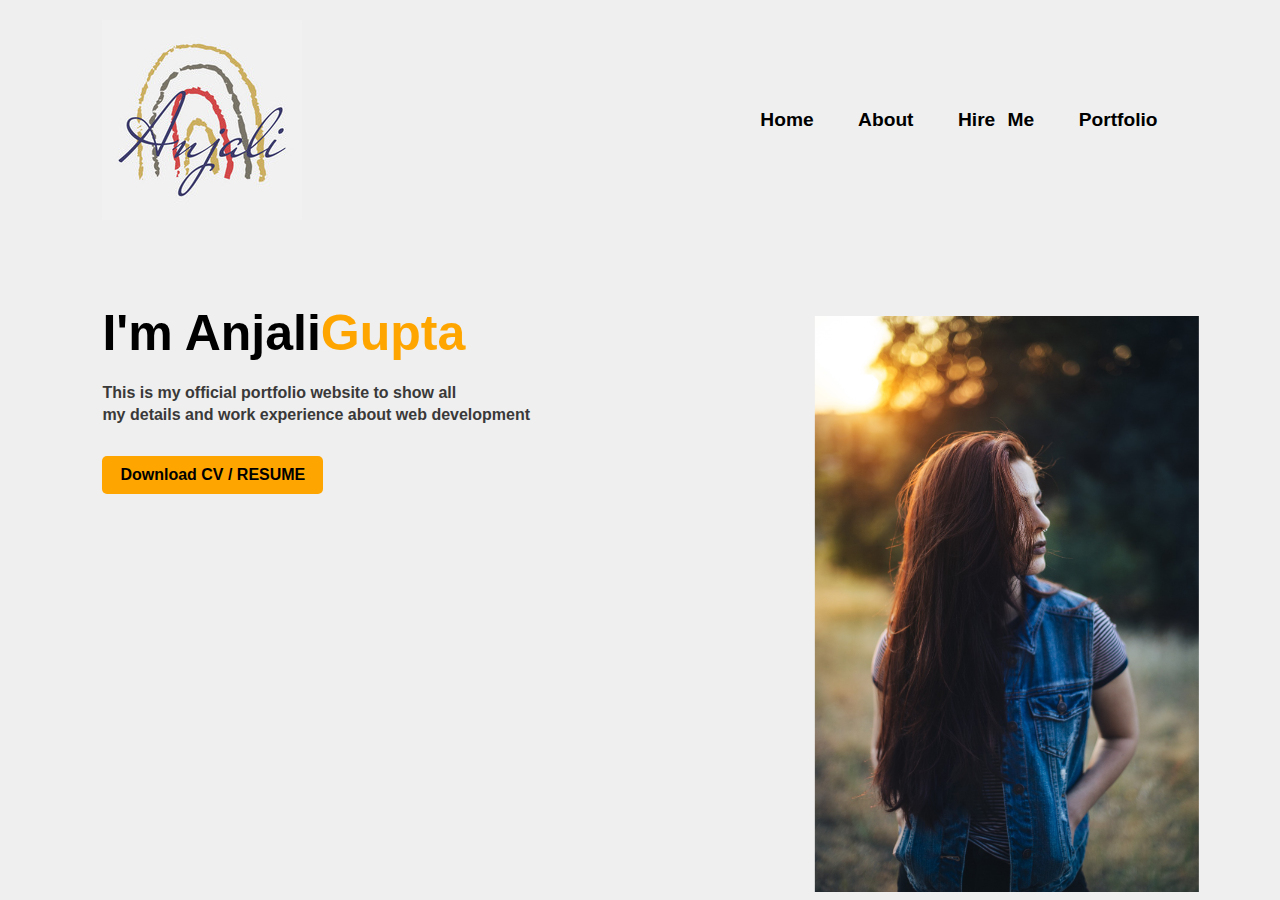
<file: portfolio.html>
<!DOCTYPE html>
<html lang="en">
<head>
    <meta charset="UTF-8">
    <meta http-equiv="X-UA-Compatible" content="IE=edge">
    <meta name="viewport" content="width=device-width, initial-scale=1.0">
    <title>Portfolio</title>
    <link rel="stylesheet" href="port.css">
</head>
<body>
    <div class="me">
        <nav>
            <img src="b1.jpg" alt="">
            <ul>
                <li><a href="#">Home</a></li>
                   <li> <a href="#">About</a></li>
                    <li><a href="#">Hire Me</a></li>
                    <li><a href="#">Portfolio</a></li>
                
            </ul>
        </nav>
        <div class="dete">
            <h1>I'm Anjali<span>Gupta</span></h1>
            <p>This is my official portfolio website to show all
                <br> my details and work experience about web development</p>
                <a href="#">Download CV / RESUME</a>
        </div>
        <div class="image">
            <img src="b2.jpg" alt="">
        </div>
    </div>
</body>
</html>
</file>
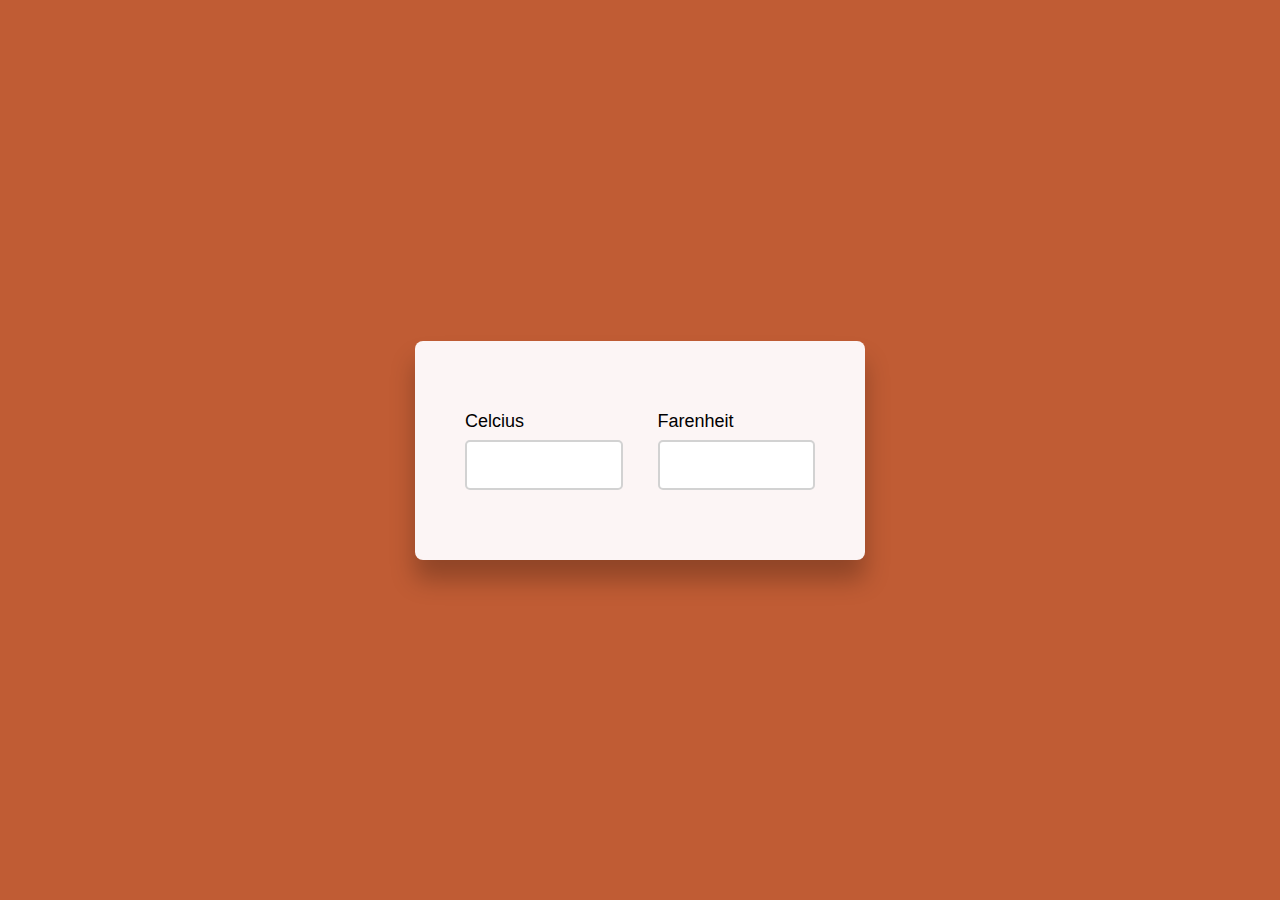
<file: temp.html>
<!DOCTYPE html>
<html lang="en">
<head>
    <meta charset="UTF-8">
    <meta http-equiv="X-UA-Compatible" content="IE=edge">
    <meta name="viewport" content="width=device-width, initial-scale=1.0">
    <title>Temperature Converter</title>
    <link rel="stylesheet"href ="tempstyle.css">
</head>
<body>
    <div class="container">
        <div class="cf">
       <label for="celcius">Celcius</label>
       <input type="number" id="celcius" />
        </div>
        <div class="cf">
            <label for="farenheit">Farenheit</label>
            <input type="number" id="farenheit" />
             </div>
    </div>
<script src="script.js"></script>
</body>
</html>
</file>
<file: port.css>
*{
    margin: 0;
    padding: 0;
    font-family: sans-serif;

}
.me{
    position: relative;
     width: 100%;
    height: 100vh;
    background: #efefef;
}
.me nav ul li a:hover{
    border-bottom: 1.5px solid red;
    transition: 0.6s;
}
nav{
    display: flex;
    width: 84%;
    margin: auto;
    padding: 20px 0;
    align-items: center;
    justify-content: space-between;

}
nav ul li{
    display: inline-block;
    list-style: none;
    margin: 10px 20px;
}
nav ul li a{
    font-weight: bold;
    color: black;
    text-decoration: none;
    word-spacing: 5px;
    word-spacing: 7px;
    font-size: larger;
}
nav ul li a:hover{
    color: red;
}
.dete{
    margin-left: 8%;
    margin-top: 5%;
}
.dete h1{
    font-size: 50px;
    color: black;
    margin-bottom: 20px;
}
span{ 
    color: orange;

}
.dete p{
    color: rgb(58, 57, 57);
    line-height: 22px;
    font-weight: bold;
}
.dete a{
    background:orange;
    padding: 10px 18px;
    text-decoration: none;
    font-weight: bold;
    color: black;
    display: inline-block;
    margin: 30px 0;
    border-radius: 5px;

}
.dete a:hover{
    background-color: bisque;
}
.image{
    width: 45%;
    height: 80%;
    position: absolute;
    bottom: 0;
    right: 100px;
}
.image img{
    height: 80%;
    position: absolute;
    left: 70%;
    bottom: 8px;
    transform: translateX(-50%);
    
}
</file>
<file: tempstyle.css>
*{
    margin: 0;
    padding: 0;
    box-sizing: border-box;
    font-family: sans-serif;
    font-size: 18px;
}
body{
height: 100vh;
background-color: rgb(192, 92, 52);
display: flex;
justify-content: center;
align-items: center;
}
.container{
    width: 450px;
    background-color: rgb(252, 245, 245);
    padding: 70px 50px;
     box-shadow: 0px 20px 25px rgb(0, 0,0,0.25);
     border-radius: 8px;
     display: flex;
     justify-content: space-between;
}

.cf{
    width: 45%;
}
input{
    height: 50px;
    width: 100%;
    border-radius: 5px;
    border: 2px solid #d2d2d2;
    outline: none;
    margin-top: 8px;
    padding: 0 8px;
}
</file>
